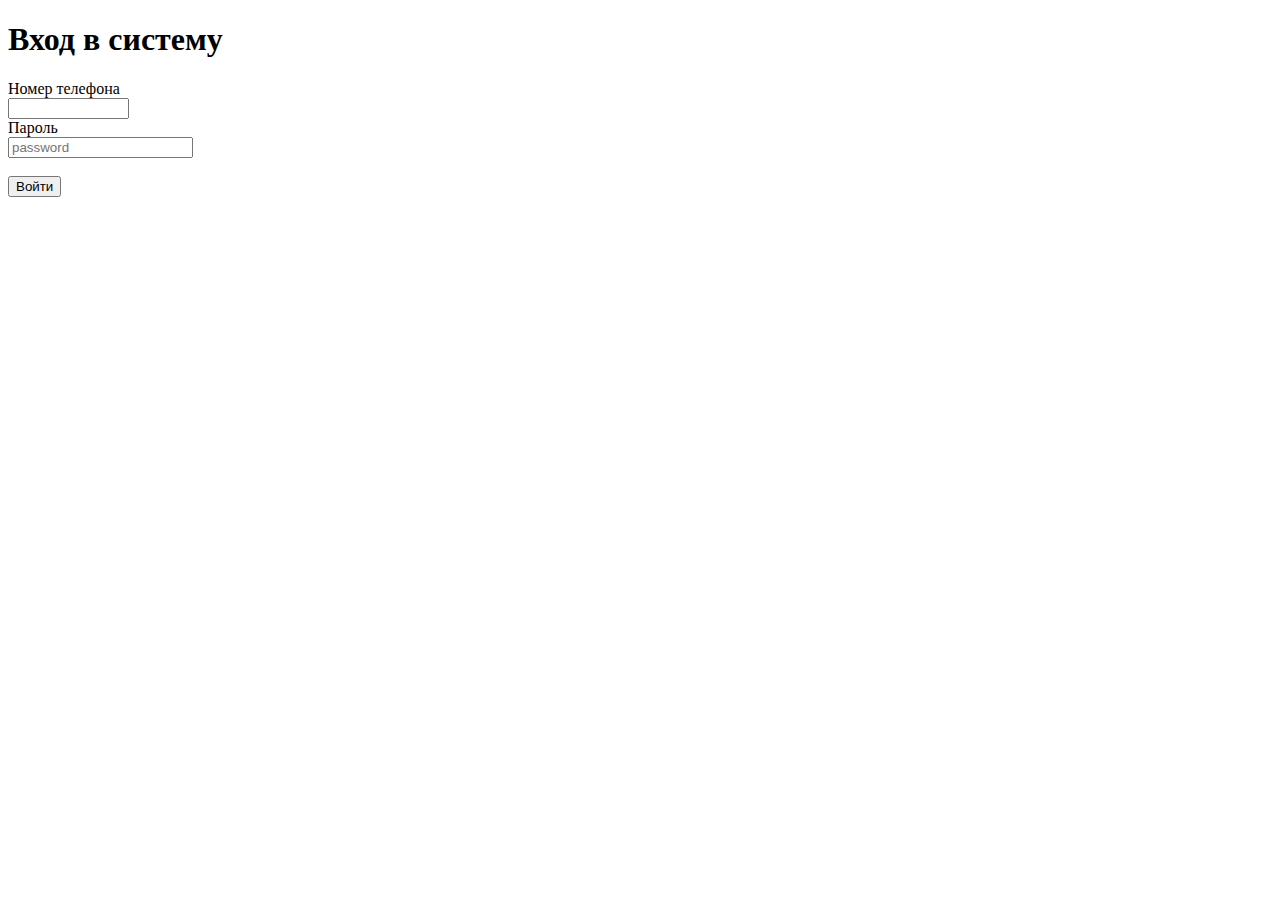
<file: src/main/webapp/WEB-INF/index.html>
<!DOCTYPE html>
<html lang="en">
<head>
  <meta charset="UTF-8">
  <title>Cinema</title>
</head>
<body>

  <div class="form">

    <h1>Вход в систему</h1>
    <form method="post" action="http://localhost:8080/signIn">

      <label for="phoneNumber">Номер телефона</label><br>
      <input id="phoneNumber" type="text" required size="12" name="phoneNumber"><br>

      <label for="password">Пароль</label><br>
      <input id="password" type="password" required placeholder="password" name="password"><br><br>
      <input class="button" type="submit" value="Войти">

    </form>

  </div>

</body>
</html>
</file>
